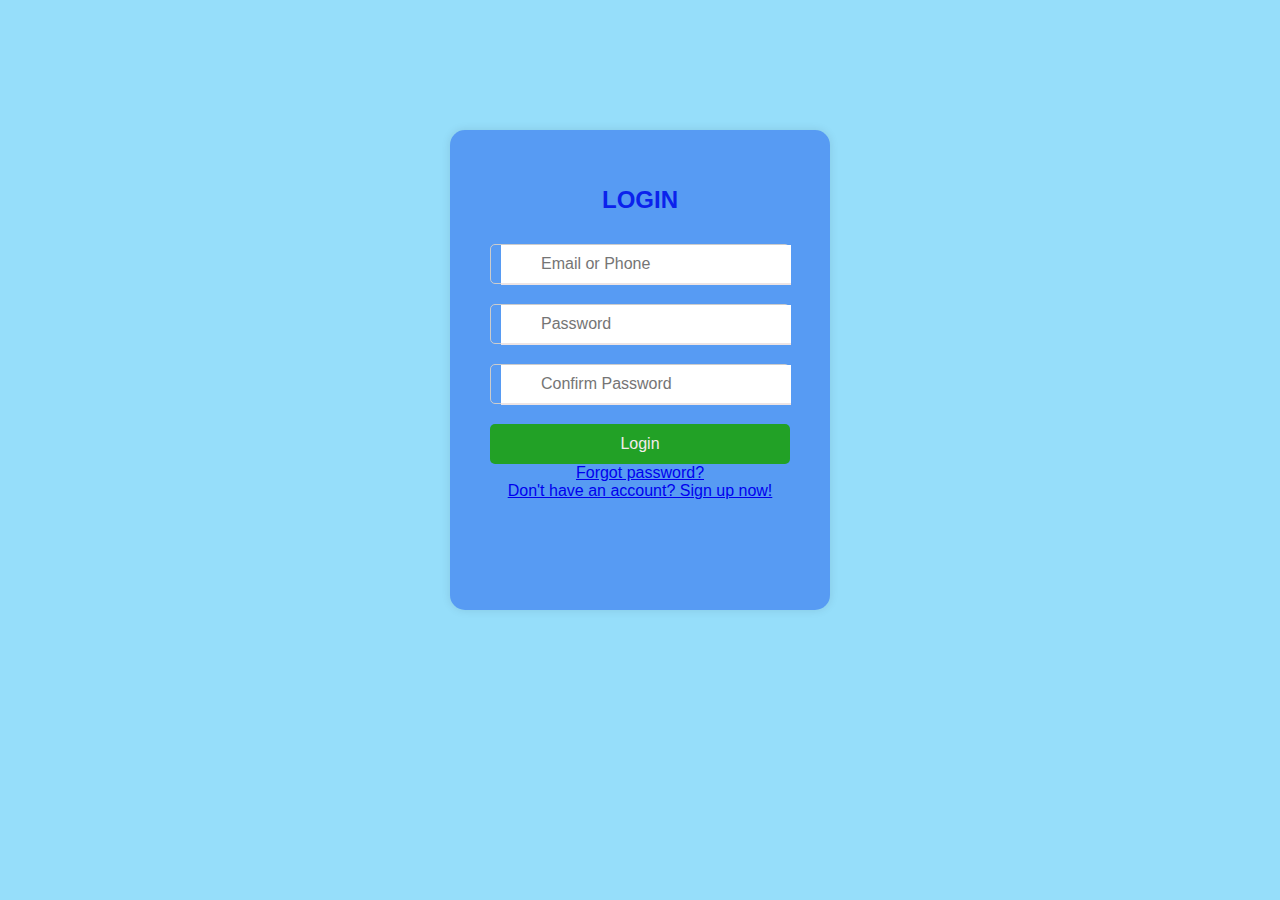
<file: index.html>
<!DOCTYPE html>
<html lang="en">
<head>
    <meta charset="UTF-8">
    <meta name="viewport" content="width=device-width, initial-scale=1.0">
    <title>Login page</title>
  <link rel="stylesheet"  href="styles.css">

</head>
<body>
    <div class="login-box">
        <h1>LOGIN</h1>
        <form action="/login" method="post">
            <div class="textbox">
                <i class="fa fa-user" aria-hidden="true"></i>
                <input type="text" name="email" placeholder="Email or Phone">
            </div>
            <div class="textbox">
                <i class="fa fa-lock" aria-hidden="true"></i>
                <input type="password" name="password" placeholder="Password">
            </div>
            <div class="textbox">
                <i class="fa fa-lock" aria-hidden="true"></i>
                <input type="password" name="confirm_password" placeholder="Confirm Password">
            </div>
            <input class="btn" type="submit" name="submit" value="Login">
            <a href="#">Forgot password?</a><br>
            <a href="signup.html">Don't have an account? Sign up now!</a>
        </form>
    </div>
</body>
</html>
</file>
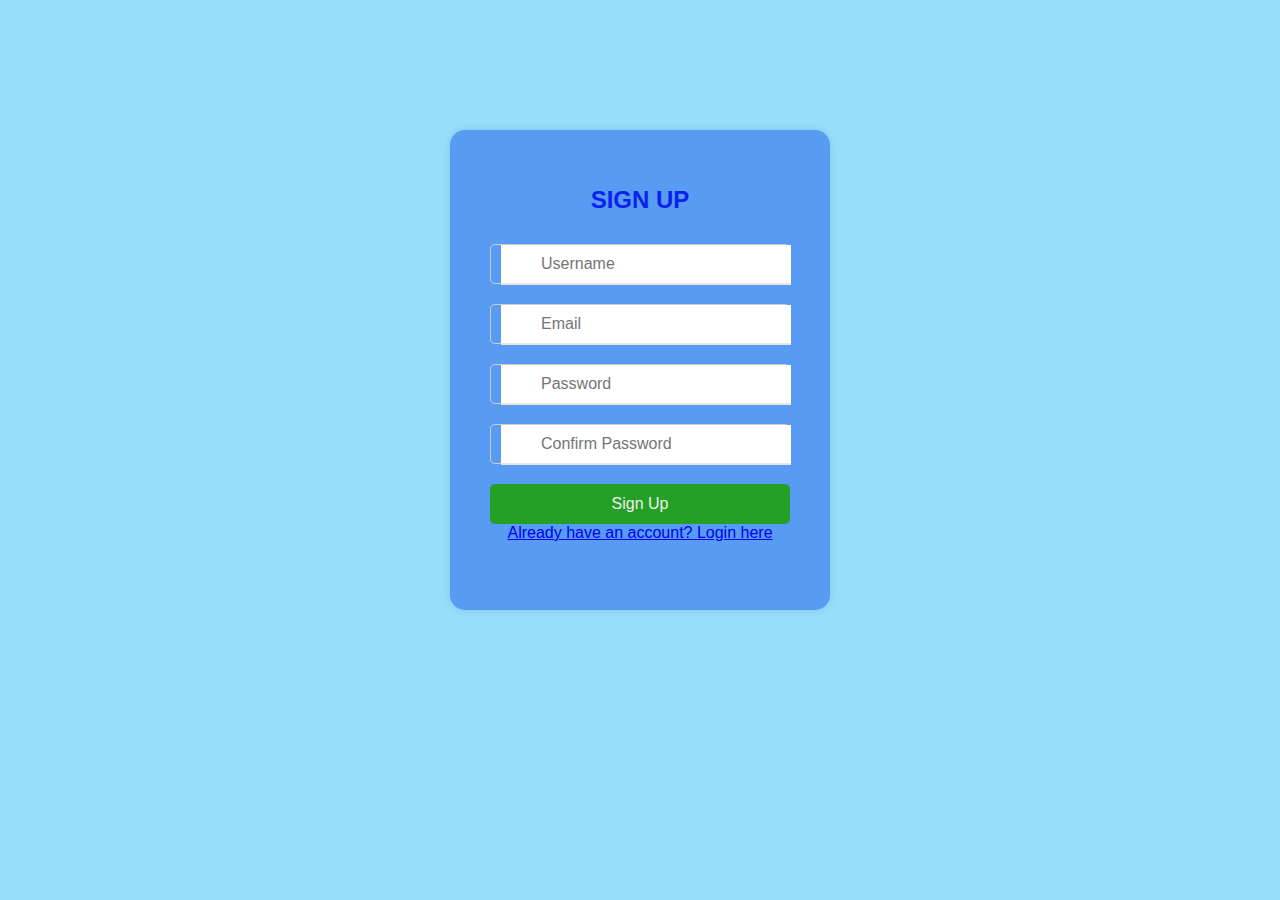
<file: signup.html>
<!DOCTYPE html>
<html lang="en">
<head>
  <meta charset="UTF-8">
  <meta name="viewport" content="width=device-width, initial-scale=1.0">
  <title>Sign up</title>
  <link rel="stylesheet" href="styles.css">
</head>
<body>
  <div class="login-box">
    <h1>SIGN UP</h1>
    <form action="/signup" method="post">
      <div class="textbox">
        <i class="fa fa-user" aria-hidden="true"></i>
        <input type="text" name="username" placeholder="Username">
      </div>
      <div class="textbox">
        <i class="fa fa-envelope" aria-hidden="true"></i>
        <input type="email" name="email" placeholder="Email">
      </div>
      <div class="textbox">
        <i class="fa fa-lock" aria-hidden="true"></i>
        <input type="password" name="password" placeholder="Password">
      </div>
      <div class="textbox">
        <i class="fa fa-lock" aria-hidden="true"></i>
        <input type="password" name="confirm_password" placeholder="Confirm Password">
      </div>
      <input class="btn" type="submit" name="submit" value="Sign Up">
      <a href="index.html">Already have an account? Login here</a>
    </form>
  </div>
</body>
</html>
</file>
<file: styles.css>
body {
  background-color: rgba(8, 177, 244, 0.422);
  display: flex;
  justify-content: center;
  align-items: center;
  margin: 0;
  font-family: Arial, sans-serif;

}
.login-box {
  width: 300px;
  height: 500px;
  border-radius: 5px;
   box-shadow: 0 0 10px rgba(18, 128, 93, 0); 
  padding: 40px;
  background-color: rgba(6, 47, 47, 0.855);
  
}
.login-box h1 {
  text-align: center;
  margin-bottom: 40px;
}
.textbox {
  position: relative;
  margin-bottom: 20px;
}
.textbox input {
  width: 90%;
  padding: 10px 0;
  padding-left: 40px;
  border: none;
  border-bottom: 2px solid #ede4e4;
  outline: none;
  font-size: 16px;
}
.login-box {
  width: 300px;
  height: 400px;
  background-color: #0a4aeb74;
  color: #0b22ec;
  border-radius: 15px;
  box-shadow: 0px 0px 10px rgba(0, 0, 0, 0.1);
  margin: 130px auto;
  padding: 40px;
  text-align: center;
} 
.login-box h1 {
  font-size: 24px;
  margin-bottom: 30px;
}
.textbox {
  width: 100%;
  height: 40px;
  border-radius: 5px;
  border: 1px solid #ccc;
  margin-bottom: 20px;
  padding: 0 10px;
  box-sizing: border-box;
}
.textbox i {
  color: #069c9c;
  font-size: 18px;
  float: left;
  margin-top: 10px;
}
.btn {
  width: 100%;
  height: 40px;
  background-color: #22a126;
  color: #f4ecec;
  border: none;
  border-radius: 5px;
  cursor: pointer;
  font-size: 16px;
}
.btn:hover {
  background-color: #19ca08;
}
</file>
